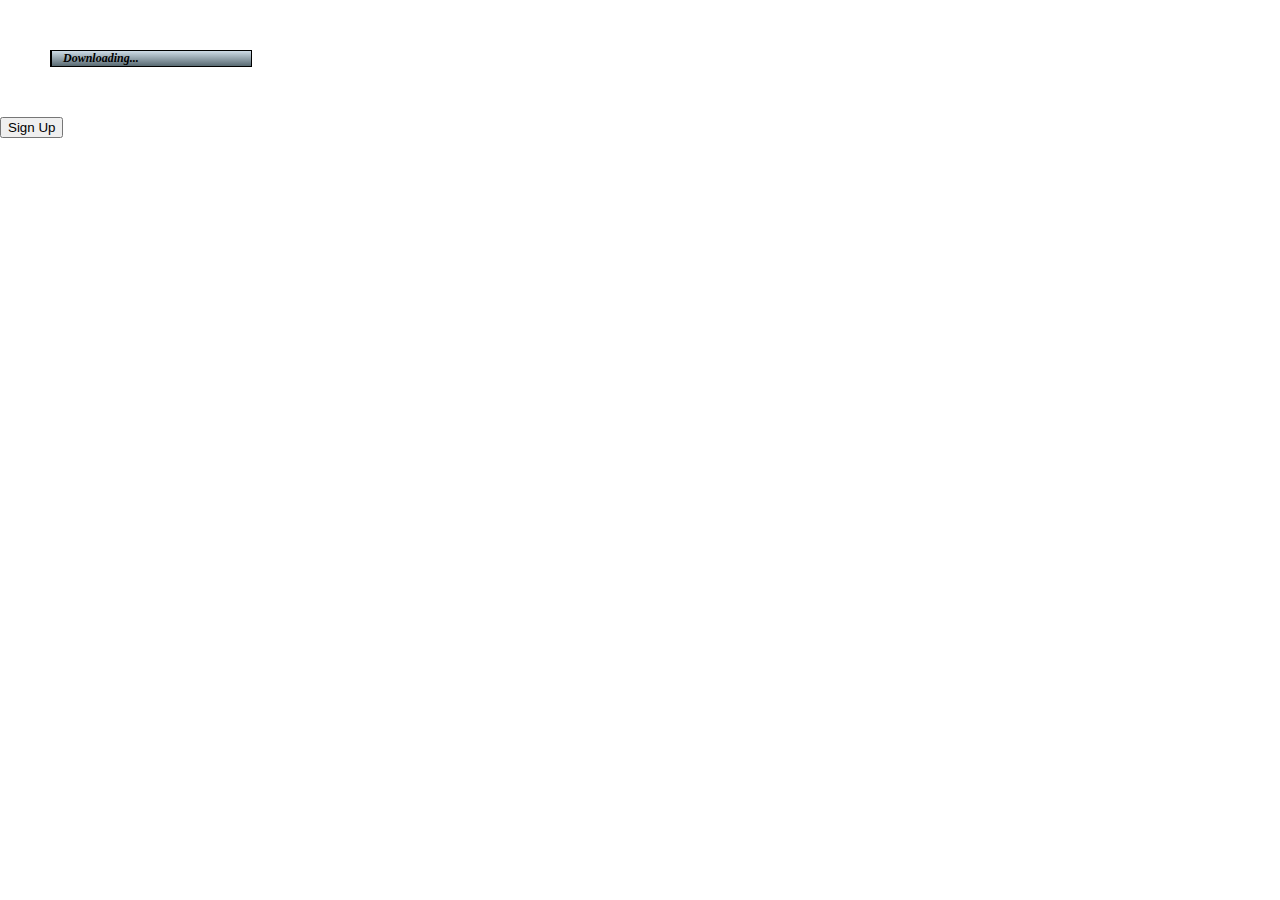
<file: progress.html>
<!DOCTYPE html PUBLIC "-//W3C//DTD XHTML 1.0 Transitional//EN" "http://www.w3.org/TR/xhtml1/DTD/xhtml1-transitional.dtd">
<html xmlns="http://www.w3.org/1999/xhtml">
<head>
	<meta http-equiv="Content-Type" content="text/html; charset=UTF-8" />
	<SCRIPT LANGUAGE="JavaScript" SRC="js/pgbar.js">
	</SCRIPT>
	<link rel="stylesheet" type="text/css" href="css/style.css" />
	<title>Slider</title>
</head>

<body onload="drawpgbar(100, 0);">
	<div style="width:200px; padding:50px;">
		<div id="szlider">
			<div id="szliderbar">
			</div>
			<div id="szazalek">
			</div>
		</div>
	</div>
	<input type="button" onclick="testprogress();" value="Sign Up" />	
</body>
</html>
</file>
<file: css/style.css>
html,body,div,span,object,iframe,h1,h2,h3,h4,h5,h6,p,blockquote,pre,abbr,address,cite,code,del,dfn,em,img,ins,kbd,q,samp,small,strong,sub,sup,var,b,i,dl,dt,dd,ol,ul,li,fieldset,form,label,legend,table,caption,tbody,tfoot,thead,tr,th,td,article,aside,canvas,details,figcaption,figure,footer,header,hgroup,menu,nav,section,summary,time,mark,audio,video{margin:0;padding:0;border:0;outline:0;font-size:100%;vertical-align:baseline;background:transparent}
body{line-height:1}
article,aside,details,figcaption,figure,footer,header,hgroup,menu,nav,section{display:block}
nav ul{list-style:none}
blockquote,q{quotes:none}
blockquote:before,blockquote:after,q:before,q:after{content:none}
a{margin:0;padding:0;font-size:100%;vertical-align:baseline;background:transparent}
ins{background-color:#ff9;color:#000;text-decoration:none}
mark{background-color:#ff9;color:#000;font-style:italic;font-weight:bold}
del{text-decoration:line-through}
abbr[title],dfn[title]{border-bottom:1px dotted;cursor:help}
table{border-collapse:collapse;border-spacing:0}
hr{display:block;height:1px;border:0;border-top:1px solid #ccc;margin:1em 0;padding:0}
input,select{vertical-align:middle}
#szlider{
	width:100%;
	height:15px;
	border:1px solid #000;
	overflow:hidden;
	background: #cedce7;
	background: -moz-linear-gradient(top,  #cedce7 0%, #596a72 100%);
	background: -webkit-gradient(linear, left top, left bottom, color-stop(0%,#cedce7), color-stop(100%,#596a72));
	background: -webkit-linear-gradient(top,  #cedce7 0%,#596a72 100%);
	background: -o-linear-gradient(top,  #cedce7 0%,#596a72 100%);
	background: -ms-linear-gradient(top,  #cedce7 0%,#596a72 100%);
	background: linear-gradient(top,  #cedce7 0%,#596a72 100%);
	filter: progid:DXImageTransform.Microsoft.gradient( startColorstr='#cedce7', endColorstr='#596a72',GradientType=0 );
}
#szliderbar{
	width:37%;
	height:15px;
	border-right: 1px solid #000000;
	background: #d65946;
	background: -moz-linear-gradient(top,  #d65946 0%, #cb4b2f 40%, #a02300 56%, #e35121 100%);
	background: -webkit-gradient(linear, left top, left bottom, color-stop(0%,#d65946), color-stop(40%,#cb4b2f), color-stop(56%,#a02300), color-stop(100%,#e35121));
	background: -webkit-linear-gradient(top,  #d65946 0%,#cb4b2f 40%,#a02300 56%,#e35121 100%);
	background: -o-linear-gradient(top,  #d65946 0%,#cb4b2f 40%,#a02300 56%,#e35121 100%);
	background: -ms-linear-gradient(top,  #d65946 0%,#cb4b2f 40%,#a02300 56%,#e35121 100%);
	background: linear-gradient(top,  #d65946 0%,#cb4b2f 40%,#a02300 56%,#e35121 100%);
	filter: progid:DXImageTransform.Microsoft.gradient( startColorstr='#d65946', endColorstr='#e35121',GradientType=0 );
}
#szazalek {
	color: #000000;
    font-size: 12px;
    font-style: italic;
    font-weight: bold;
    left: 12px;
    position: relative;
    top: -14px;
}


#inFoodDesc {
	color: #000000;
    font-size: 10px;
    font-style: italic;
    font-weight: bold;
    position: relative;
    padding-top: 5px;
}
</file>
